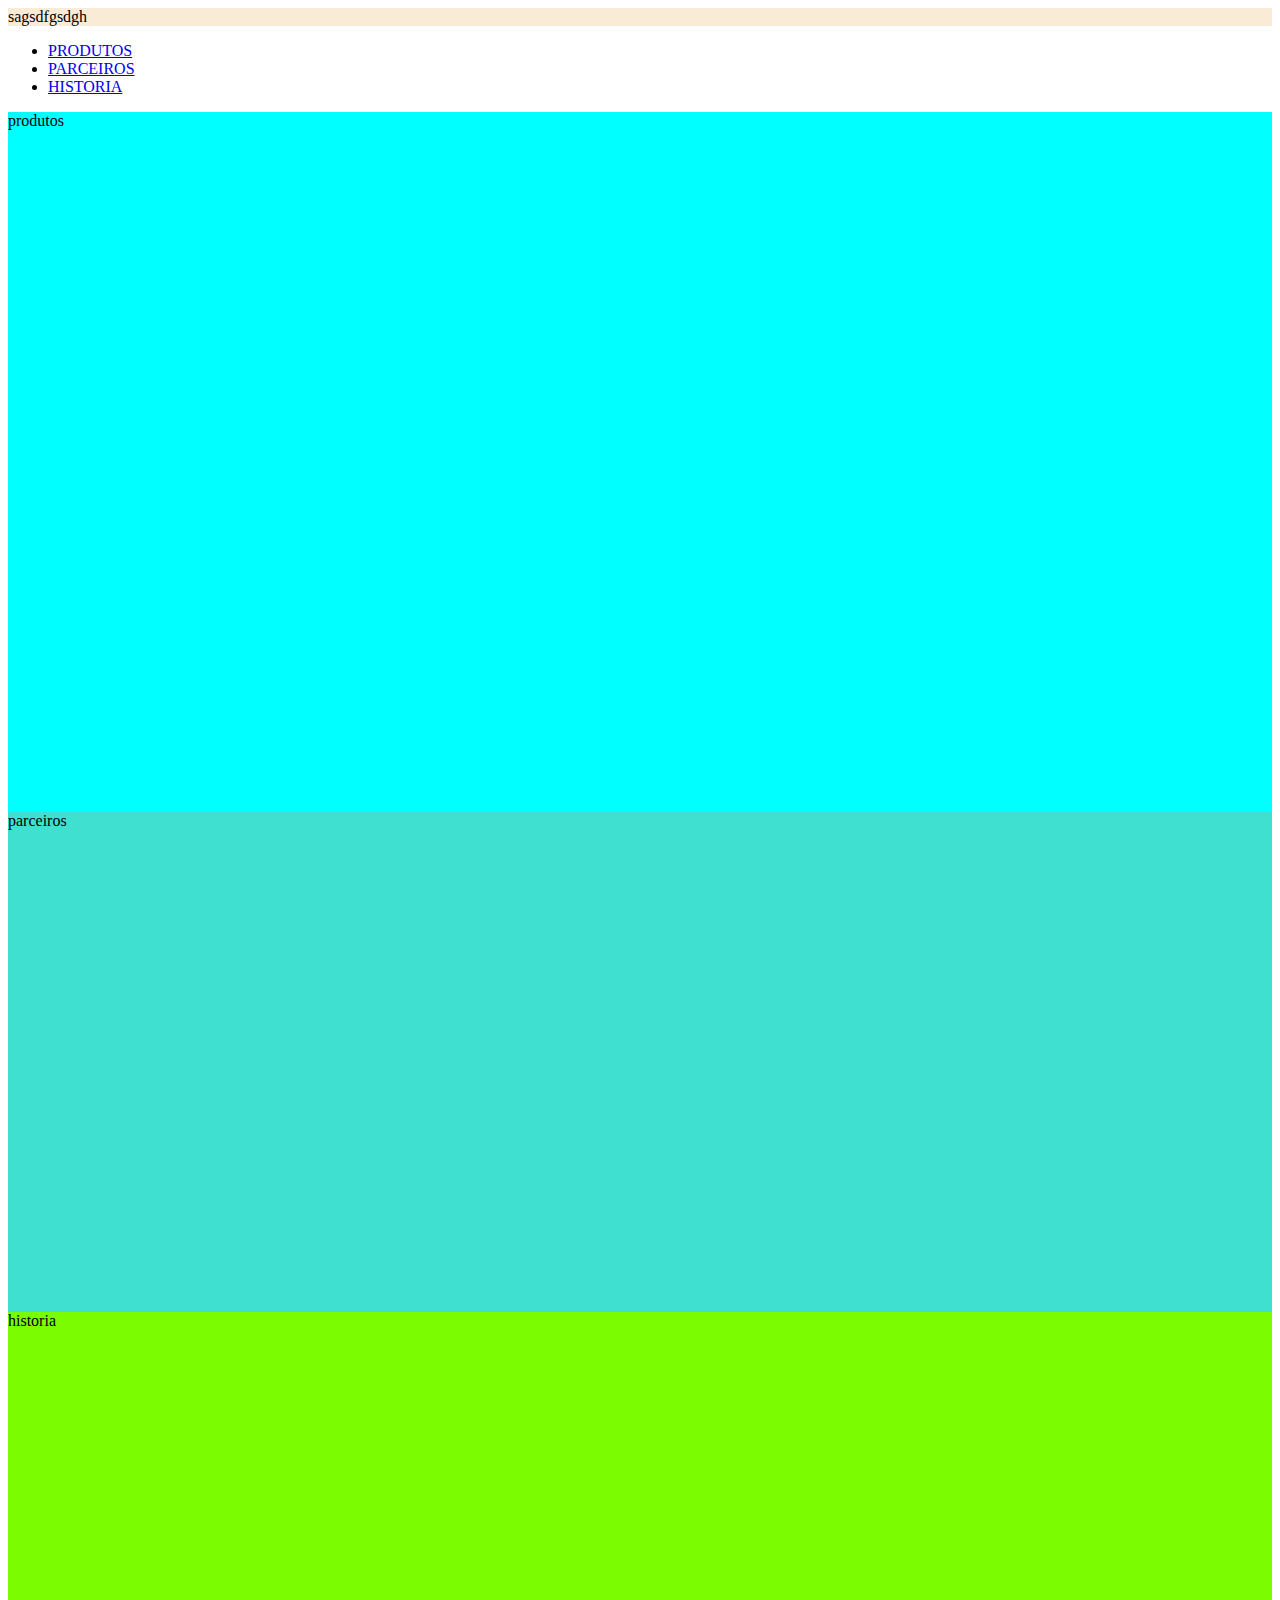
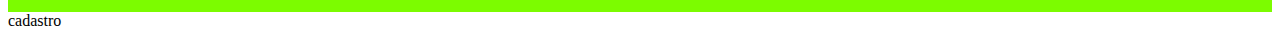
<file: felipedallac/index.html>
<!DOCTYPE html>
<html lang="pt-br">
<head>
    <meta charset="UTF-8">
    <meta http-equiv="X-UA-Compatible" content="IE=edge">
    <meta name="viewport" content="width=device-width, initial-scale=1.0">
    <title>landing Page</title>
    <link rel="stylesheet" href="stlye.css">
</head>
<body>
    <header>
sagsdfgsdgh
    </header>
    <nav>
        <ul>
            <li><a href="#produtos">PRODUTOS</a></li>
            <li><a href="#parceiros">PARCEIROS</a></li>
            <li><a href="#historia">HISTORIA</a></li>
        </ul>
    </nav>
        <main>
       <section id="produtos">
        produtos
       </section>
       <section id="parceiros">
        parceiros
       </section>
       <section id="historia">
        historia
       </section>
       <section id="cadastro">
        cadastro
       </section>
        </main>
        <footer>

        </footer>
</body>
</html>
</file>
<file: felipedallac/stlye.css>
header{
    background-color: antiquewhite;
}

#produtos{
    background-color: aqua;
    height: 700px;
}
#parceiros{
    background-color: turquoise;
    height: 500px;
}
#historia{
    background-color: lawngreen;
    height: 300px;
}
</file>
